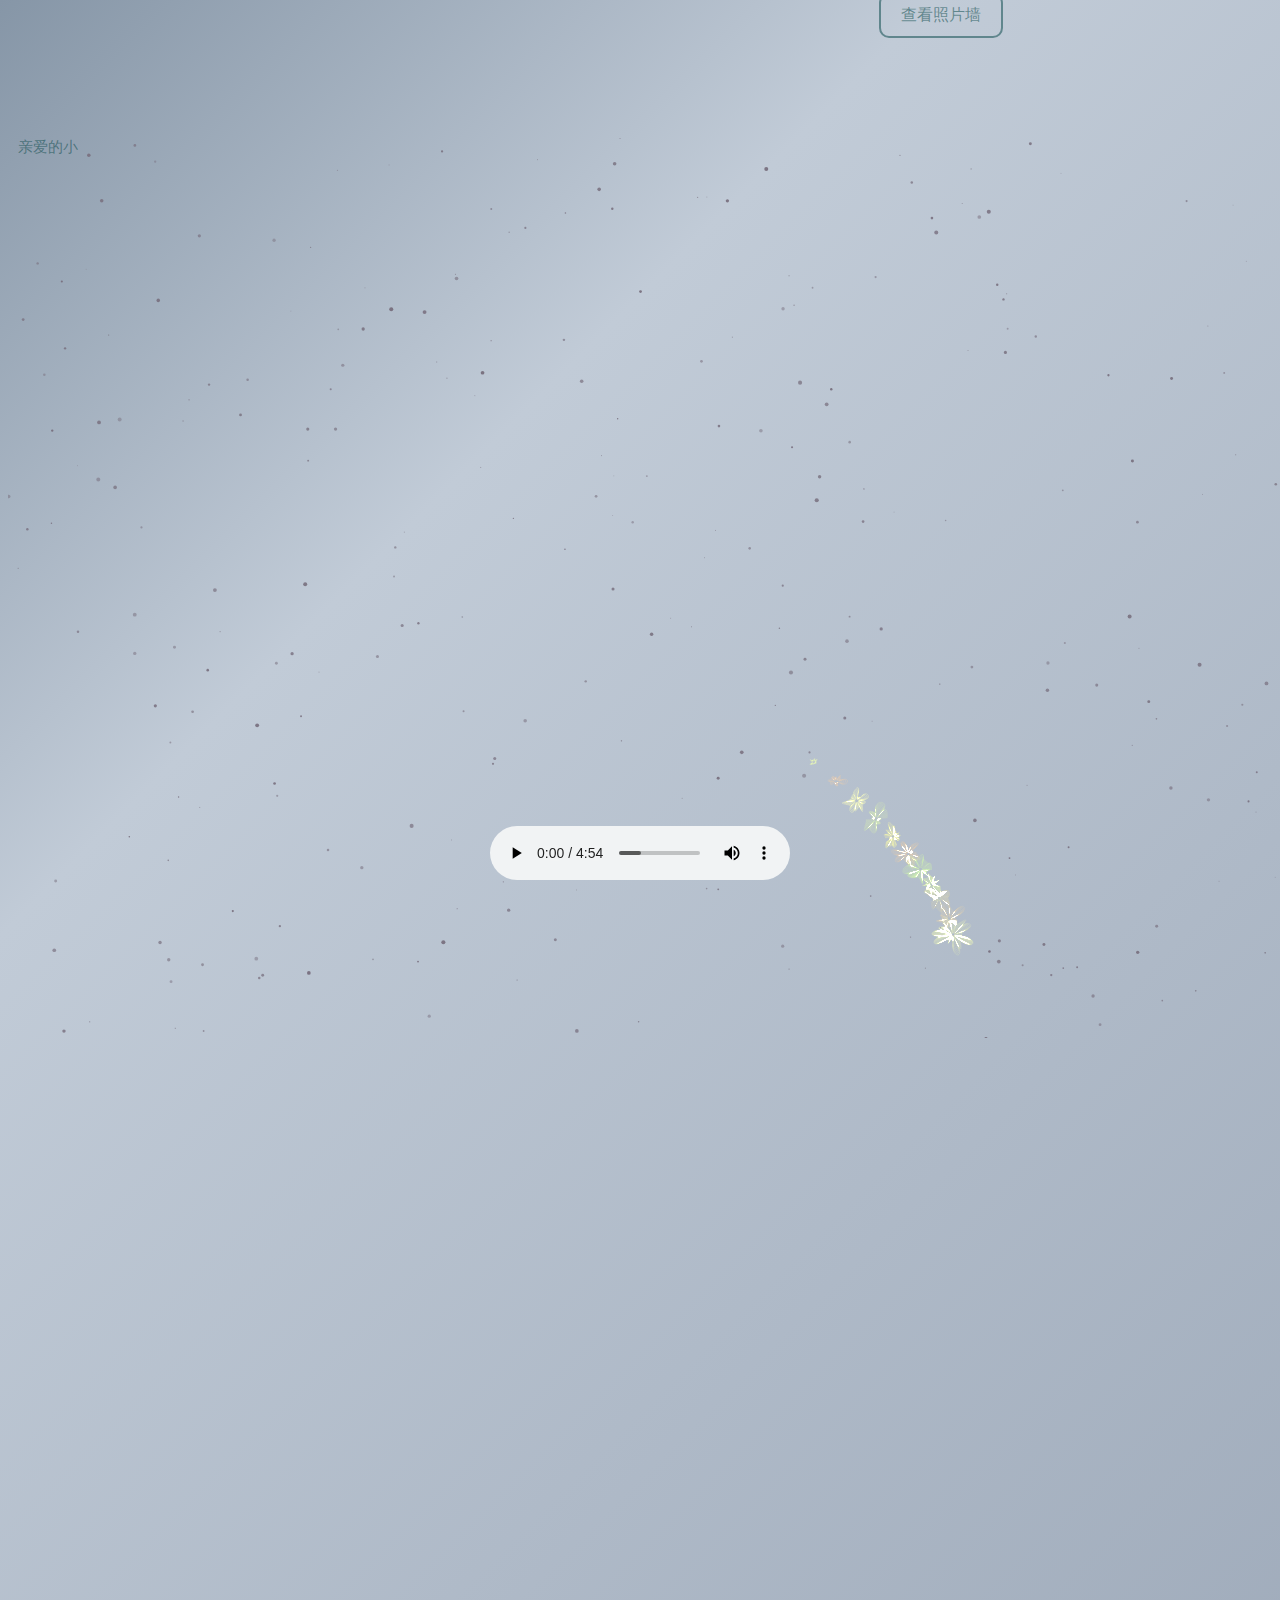
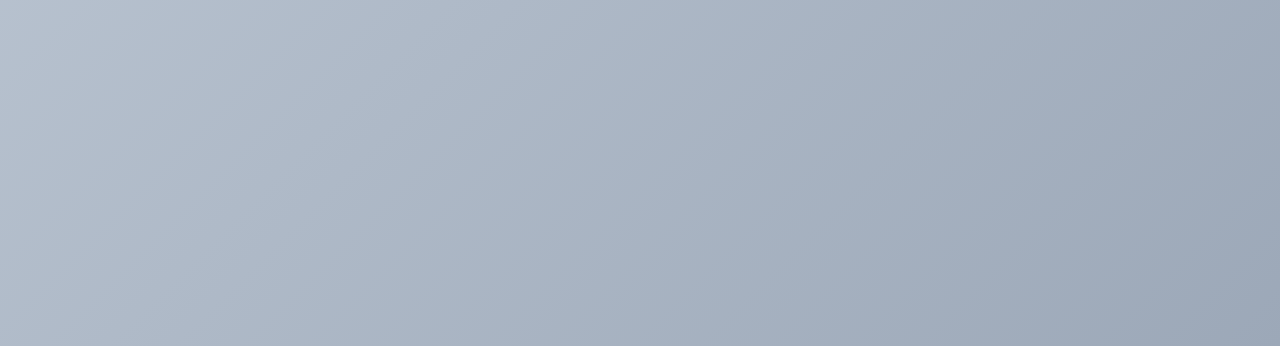
<file: test.html>
<!DOCTYPE HTML>
<html xmlns="http://www.w3.org/1999/xhtml" xml:lang="en" lang="en">
<head>
	<title>新年快乐 </title>  
<meta name="keywords" content="" />
<meta name="description" content="" />
	<meta http-equiv="Content-Type" content="text/html; charset=utf-8">
	<!-- 引入字体文件 -->
	<style type="text/css">
		@font-face {
			font-family: digit;
			src: url("digital-7_mono.ttf"/*tpa=./digital-7_mono.ttf*/) format("truetype");
		}
	</style>
	<!-- 引入样式文件和JavaScript库 -->
	<link href="css/default.css" tppabs="./css/default.css" type="text/css" rel="stylesheet">
	<link rel="stylesheet" type="text/css" href="./css/default.css">
    <script type="text/javascript" src="js/jquery.js" tppabs="./js/jquery.js"></script>
	<script type="text/javascript" src="js/garden.js" tppabs="./js/garden.js"></script>
    <script type="text/javascript" src="js/functions.js" tppabs="./js/functions.js"></script>
    <body>
	<!-- 主体容器 -->
	<div id="mainDiv">
        <div style="position:relative; z-index:0"  >
            <canvas class="canvasContainer" id="canvasContainer"></canvas>
        </div> 
        <div id="floatingPlayer">
            <!-- 播放器控件，可以根据实际情况修改 -->
            <audio autoplay="autoplay" id="floatingAudio" controls>
                <source src="renxi.mp3" type="audio/mp3">
                Your browser does not support the audio element.
            </audio>
        </div>
               
		<div id="content">
			<!-- 音频播放器 -->
			<!-- <audio autoplay="autoplay" height="100" width="100">
				<source src="renxi.mp3" type="audio/mp3" />
				<embed height="100" width="100" src="renxi.mp3" />
			</audio> -->
			<!-- 代码区域 -->
			<div id="code">
				<span class="comments">亲爱的小狗：</span><br />
				<span class="space"><span class="comments">好久没和你聊天，都不知道该说些什么了。不得不说缘分这东西很神奇，我到现在还记得当初咱俩无话不聊的样子，从窗台的花聊到天上的月，从人间烟火聊到宇宙爆炸，＂酒逢知己千杯少，话不投机半句多＂那时的我们真的很开心。以至于在咱俩分开之后，我越来越讨厌和别人交流，其实你肯定知道，我是一个非常喜欢说话的人，没人陪我聊天真的会让我很难受。不过时间过得真快啊，转眼间2023就要结束了，都说旧人不入新年，可我还是舍不得你，随着新年的钟声愈发临近，我对你的思念也越来越浓。</span></span><br />
				<span class="space"/><span class="comments">但我不知道该怎么找你，你的态度让我不敢找你聊天，我害怕你会讨厌我卑微的样子，害怕你回想起最后那些不愉快的事让你难受，所以我想了这么个办法让你看见。在这个信息爆炸的时代，没有什么东西是永恒的，旧的照片会被新的照片覆盖，今天的热点事件也许明天就无人问津。但我把我们曾经的感情收藏，放到云端，无论世事如何变迁，它始终都在那里，可能它现在还很简陋，但我会不断去完善它。</span><br />
				<span class="space"/><span class="comments">你也许会问我这样有啥意义，人活几个瞬间，何必一直纠缠在回忆中呢？但是我觉得几个瞬间对于我们的感情来说真的不够，你总说我没有计划，确实，我平时做事是没啥计划，因为我喜欢无拘无束的感觉。可是你知道嘛？你在我心里一直就是那个可以陪伴终生的那个人，我知道我现在还差很多，但我心里其实一直在为咱俩的未来规划，我真的觉得我们可以一直走下去。是你说要在我的生活里处处留下痕迹，让我永远也离不开你，也是你说我们以后解决不了现实的问题，不如早点分开对双方都好。我是一个乐观的人，我觉得我有能力去解决以后可能面对的问题，本来这个元旦应该是咱俩一同漫步在贝尔格莱德的街头去感受古老欧洲的历史厚重，坐在波奇泰尔耶的山脚欣赏奥斯曼土耳其帝国曾经的沧桑，最后在一家小小的酒吧中一同庆祝我们一周年快乐！这是我幻想过无数次的画面，可它永远不可能实现了。很神奇的是，原来我们觉得的那些问题，无论时间还是金钱，都在命运的推动下迎刃而解了。谁也想不到我25号就考完了，和你的假期其实是完美契合的，谁也想不到后来我找到了个周末助教的工作，现在攒了10000多块钱，完全可以支持我们这趟旅行的开销。可惜命运弄人，最关键的我们却早早分开了，我多想回到那个时候，再劝说一下当时的咱俩，别那么轻易就分开，人与人能相遇相知相识，本就是天大的缘分了，多坚持一下，＂山重水复疑无路，柳暗花明又一村＂，生活中怎么会有解决不了的问题，相爱可抵万难。</span><br />
				<span class="space"/><span class="comments">看到这你可能又要反驳我了，说这都是幼稚的想法，现实哪会这么简单？咱俩其实都是要强的人，遇到问题非得争个输赢，但今天我认输，我没办法也不应该去赢一个在我心中最重要的人，让你赢才是我最应该做的事情。网上都说那个让你想要一直纠缠，费尽心思去追回来的人是你的情关，但我还是不想咱俩的缘分这么轻易就结束。其实有个很巧的地方，当时在一起的时候我发的朋友圈是＂我与太多人的缘分朝生暮死，犹如露水，唯独与你是一条生生不息的河流＂，七夕那时候发的是＂这是缘，亦是命中最美的遇见＂，那时候也是我们最恩爱的时候，最后一次是＂人与人的缘分相遇的时候就已经用尽了，剩下的都靠认为罢了＂。你看，缘分这东西是多么的奇妙啊，我知道我很多地方做的不好，我有时候关注不到你的情绪，有时候干傻事惹你生气，还得带着你一起吃以前没吃过的苦。但我真的一直在改，我也愿意为了你去改变自己，我想给你更好的生活。我不知道在分开的这段时间你是怎么想的，但我真的是在这段时间更深刻认识了自己。我一开始想让自己走出来，让自己避开这些情绪，把它们关起来，但我发现这样不行，你可以一时放下自己的情绪，但随着情绪的积累，在夜晚就会被更汹涌的情绪淹没。后来我学着去一点点接受自己的情绪，我发现，真的让我不断怀念的，是我们曾经一起畅想过得以后，我应该和你说过，我最羡慕的情侣是抖音上叫夏美的那对情侣，生命中没有什么事情是循规蹈矩的，和你在一起的时候我第一次感受到了什么是真正的生活，这是我一直想要的，也是我一直追求的生活，所以我才会那么喜欢你。之前翻相片的时候，我发现手机里好看的照片都是你的手机拍的，我拍的更多是丑丑的咱俩，但我觉得很真实，我很怀念这镜头下记录的曾经，我想真的爱上一个人，是你会很自然地去记录你们生活中发生的任何事情，无论高兴还是悲伤，我们的青春是短暂的，年华易逝，也许我们在某一天就会被人群淹没然后就这么老去。我想陪着你，记录你的点点滴滴，至少让你的青春在我这，是永恒的。这是这段时间不断思考后我对你的回答，也许我现在并不能陪着你去看古希腊的民主与自由，不能陪你去看古罗马的伟大与野蛮，下次还是不能陪你去看巴黎的华丽，伦敦的优雅，德国的古典。但我相信这只是缘分一次小小的失误，就如同我们短暂的分开一样，我想陪着你的以后，我会静静地等着你，直到你的回来。所以也请你不要厌烦，不要那么快把我忘掉，如果你还爱着我的话。</span><br />
                <span class="space"/><span class="comments">我知道我这么说很像画大饼，因为并没有什么实质的行动，但你肯定知道我是真心的，遇见你之后我就知道，我再也不会遇到像你这么好的人了，我不能说你再也不会遇上比我更好的人，因为你这么好，会遇到更多更好的人，值得更多更好的爱，但他们都不是我，不会像我一样如此纯粹的爱你。我好希望在2023的最后一天，你能回到我的身边，我真的很想你小狗，真的真的很想你。</span><br />
            </div>
			<!-- 画布和文字 -->
			<div id="loveHeart">
				<canvas id="garden"></canvas>
				<div id="words">
					<div id="messages">
						小狗, 这是我们在一起的第
						<div id="elapseClock"></div>
					</div>
					<div id="loveu">
						我真的好想你<br/>
						<div class="signature">- 最爱你的人</div>
				</div>
                <!-- 添加按钮 -->
<button id="navigateButton" onclick="navigateToOtherPage()">查看照片墙</button>


<!-- JavaScript脚本 -->
<script>
    function navigateToOtherPage() {
        // 修改下面的链接为你想要跳转的页面
        window.location.href = "2.html";
    }
</script>

<script>
    // 定义星星的颜色
    const STAR_COLOR = '#7a7281';
    // 定义星星的大小
    const STAR_SIZE = 4; // 减小星星大小
    // 定义星星的最小缩放比例
    const STAR_MIN_SCALE = 0.1;
    // 定义溢出阈值
    const OVERFLOW_THRESHOLD = 50;
    // 定义星星的数量
    const STAR_COUNT = (window.innerWidth + window.innerHeight) / 8; // 减少星星数量
    // 获取canvas元素
    const canvas = document.getElementById('canvasContainer');
    // 获取canvas的绘图上下文
    const context = canvas.getContext('2d');
    // 定义缩放比例
    let scale = 1; // device pixel ratio
    // 定义宽度和高度
    let width;
    let height;
    // 定义星星数组
    let stars = [];
    // 定义鼠标指针的位置
    let pointerX;
    let pointerY;
    // 定义速度对象
    let velocity = { x: 0, y: 0, tx: 0, ty: 0, z: 0.0005 }; // 减缓速度
    // 定义触摸输入标志
    let touchInput = false;
    // 生成星星
    generate();
    // 调整大小
    resize();
    // 运行动画
    step();
    // 当窗口大小改变时，重新调整大小
    window.onresize = resize;
    // 当鼠标在canvas上移动时，更新鼠标指针位置
    canvas.onmousemove = onMouseMove;
    // 当触摸屏在canvas上移动时，更新鼠标指针位置
    canvas.ontouchmove = onTouchMove;
    // 当触摸屏离开canvas时，更新鼠标指针位置
    canvas.ontouchend = onMouseLeave;
    // 当鼠标离开文档时，更新鼠标指针位置
    document.onmouseleave = onMouseLeave;
    // 生成星星
    function generate() {
        for (let i = 0; i < STAR_COUNT; i++) {
            stars.push({
                x: 0,
                y: 0,
                z: STAR_MIN_SCALE + Math.random() * (1 - STAR_MIN_SCALE),
            });
        }
    }
    // 将星星放置到随机位置
    function placeStar(star) {
        star.x = Math.random() * width;
        star.y = Math.random() * height;
    }
    // 回收星星并重新放置到新的位置
    function recycleStar(star) {
        // 初始化方向为 'z'
        let direction = 'z';
        // 获取速度的绝对值
        let vx = Math.abs(velocity.x);
        let vy = Math.abs(velocity.y);
        // 如果速度的绝对值大于1，则根据速度的大小随机确定方向
        if (vx > 1 || vy > 1) {
            let axis;
            // 如果水平速度大于垂直速度，则根据水平速度的比例随机确定水平或垂直方向
            if (vx > vy) {
                axis = Math.random() < vx / (vx + vy) ? 'h' : 'v';
            } else {
                axis = Math.random() < vy / (vx + vy) ? 'v' : 'h';
            }
            // 根据方向确定具体的移动方向
            if (axis === 'h') {
                direction = velocity.x > 0 ? 'l' : 'r';
            } else {
                direction = velocity.y > 0 ? 't' : 'b';
            }
        }
        // 随机设置星星的缩放比例
        star.z = STAR_MIN_SCALE + Math.random() * (1 - STAR_MIN_SCALE);
        // 根据方向设置星星的位置
        if (direction === 'z') {
            // 如果方向为 'z'，则将星星放置在屏幕中心
            star.z = 0.1;
            star.x = Math.random() * width;
            star.y = Math.random() * height;
        } else if (direction === 'l') {
            // 如果方向为 'l'，则将星星放置在屏幕左侧
            star.x = -OVERFLOW_THRESHOLD;
            star.y = height * Math.random();
        } else if (direction === 'r') {
            // 如果方向为 'r'，则将星星放置在屏幕右侧
            star.x = width + OVERFLOW_THRESHOLD;
            star.y = height * Math.random();
        } else if (direction === 't') {
            // 如果方向为 't'，则将星星放置在屏幕顶部
            star.x = width * Math.random();
            star.y = -OVERFLOW_THRESHOLD;
        } else if (direction === 'b') {
            // 如果方向为 'b'，则将星星放置在屏幕底部
            star.x = width * Math.random();
            star.y = height + OVERFLOW_THRESHOLD;
        }
    }
    // 调整大小
    function resize() {
        // 获取设备像素比例
        scale = window.devicePixelRatio || 1;
        // 设置画布的宽度和高度
        width = window.innerWidth * scale;
        height = window.innerHeight * scale;
        canvas.width = width;
        canvas.height = height;
        // 将所有星星重新放置到屏幕上
        stars.forEach(placeStar);
    }
    // 动画的每一帧
    function step() {
        // 清空画布
        context.clearRect(0, 0, width, height);
        // 更新星星的位置和速度
        update();
        // 绘制星星
        render();
        // 请求下一帧动画
        requestAnimationFrame(step);
    }
    // 更新星星的位置和速度
    function update() {
        // 缓动速度
        velocity.tx *= 0.96;
        velocity.ty *= 0.96;
        // 更新速度
        velocity.x += (velocity.tx - velocity.x) * 0.8;
        velocity.y += (velocity.ty - velocity.y) * 0.8;
        // 遍历所有星星
        stars.forEach((star) => {
            // 根据速度和缩放比例更新星星的位置
            star.x += velocity.x * star.z;
            star.y += velocity.y * star.z;
            // 根据速度和缩放比例更新星星的位置（使星星围绕屏幕中心旋转）
            star.x += (star.x - width / 2) * velocity.z * star.z;
            star.y += (star.y - height / 2) * velocity.z * star.z;
            // 更新星星的缩放比例
            star.z += velocity.z;
            // 更新星星的旋转角度
            star.o += 0.1;
            // 如果星星超出屏幕范围，则重新放置到屏幕上
            if (
                star.x < -OVERFLOW_THRESHOLD ||
                star.x > width + OVERFLOW_THRESHOLD ||
                star.y < -OVERFLOW_THRESHOLD ||
                star.y > height + OVERFLOW_THRESHOLD
            ) {
                recycleStar(star);
            }
        });
    }
    // 绘制星星
    function render() {
        // 遍历所有星星
        stars.forEach((star) => {
            // 设置绘制星星的样式
            context.beginPath();
            context.lineCap = 'round';
            context.lineWidth = STAR_SIZE * star.z * scale;
            context.globalAlpha = 0.5 + 0.5 * Math.random();
            context.strokeStyle = STAR_COLOR;
            // 绘制星星的路径
            context.beginPath();
            // 计算星星的尾巴坐标
            let tailX = Math.cos(star.o) * 5 * star.z; // 改进尾巴效果
            let tailY = Math.sin(star.o) * 5 * star.z;
            context.moveTo(star.x - tailX, star.y - tailY);
            context.lineTo(star.x, star.y);
            context.stroke();
        });
    }
    // 移动鼠标指针
    function movePointer(x, y) {
        // 如果之前有记录鼠标指针的位置，则计算鼠标指针的移动距离，并更新速度
        if (typeof pointerX === 'number' && typeof pointerY === 'number') {
            let ox = x - pointerX;
            let oy = y - pointerY;
            velocity.tx = velocity.tx + (ox / 8) * scale * (touchInput ? 1 : -1);
            velocity.ty = velocity.ty + (oy / 8) * scale * (touchInput ? 1 : -1);
        }
        // 更新鼠标指针的位置
        pointerX = x;
        pointerY = y;
    }
    // 当鼠标在canvas上移动时的事件处理函数
    function onMouseMove(event) {
        touchInput = false;
        movePointer(event.clientX, event.clientY);
    }
    // 当触摸屏在canvas上移动时的事件处理函数
    function onTouchMove(event) {
        touchInput = true;
        movePointer(event.touches[0].clientX, event.touches[0].clientY, true);
        event.preventDefault();
    }
    // 当鼠标离开canvas时的事件处理函数
    function onMouseLeave() {
        pointerX = null;
        pointerY = null;
    }
</script>

	<script type="text/javascript">
		// 一些变量和时间设置
		var offsetX = $("#loveHeart").width() / 2;
		var offsetY = $("#loveHeart").height() / 2 - 55;
		var together = new Date();
		together.setFullYear(2022, 12, 1);
		together.setHours(20);
		together.setMinutes(0);
		together.setSeconds(0);
		together.setMilliseconds(0);
		// 检查浏览器是否支持Canvas，如果不支持，显示错误消息
		if (!document.createElement('canvas').getContext) {
			var msg = document.createElement("div");
			msg.id = "errorMsg";
			msg.innerHTML = "提醒您：您的浏览器版本过旧^_^<br/>"+
				"推荐使用 <a href='http://dlsw.br.baidu.com/ditui/zujian/bdBrowserSetup-5956-ftn_1000061134.exe' target='_blank'>百度浏览器<br/>请先升级您的浏览器，效果很炫哦~~"; 
			document.body.appendChild(msg);
			$("#code").css("display", "none")
			$("#copyright").css("position", "absolute");
			$("#copyright").css("bottom", "10px");
		    document.execCommand("stop");
		} else {
			// 设置定时器，延迟一段时间后执行动画和其他操作
			setTimeout(function () {
				adjustWordsPosition();
				startHeartAnimation();
			}, 50);
			// 启动时间流逝计时器
			timeElapse(together);
			setInterval(function () {
				timeElapse(together);
			}, 500);
			// 调整代码区域位置，应用打字机效果
			adjustCodePosition();
			$("#code").typewriter();
		}
	</script>
	<!-- 背景音乐 -->
    <audio id="bgmMusic" src="http://qzone.haoduoge.com/music/C2C3F0LSXH4D771253124A26CF9C71C939B2A.mp3" preload="auto" type="audio/mp3" autoplay loop></audio>
    
	


</body>
</html>
</file>
<file: css/default.css>
body {
    width: 100%;
            height: 200vh;
            /* 背景渐变 */
            background-image: linear-gradient(-225deg, #8696a7 0%,
                    #c1cbd7 29%, #9ca8b8 100%);
}

#mainDiv {
    width: 100%;
    height: 100%
}
#canvasContainer {
    position: fixed;
    width: 100%;
    height: 100%;
}

canvas {
    width: 100%;
    height: 100%;
}

#loveHeart {
    float: left;
    width: 670px;
    height: 625px
}

#garden {
    width: 100%;
    height: 100%;
}

#elapseClock {
    text-align: right;
    font-size: 18px;
    margin-top: 10px;
    margin-bottom: 10px
}

#words {
    font-family: "sans-serif";
    width: 505px;
    font-size: 24px;
    color: #38343493
}

#messages {
    display: none
}

#elapseClock .digit {
    font-family: "digit";
    font-size: 36px
}

#loveu {
    padding: 5px;
    font-size: 22px;
    margin-top: 80px;
    margin-right: 120px;
    text-align: right;
    display: none
}

#loveu .signature {
    margin-top: 10px;
    font-size: 20px;
    font-style: italic
}

#code {
    float: left;
    width: 600px;
    height: 400px;
    color: #333;
    font-family: "Consolas", "Monaco", "Bitstream Vera Sans Mono", "Courier New", "sans-serif";
    font-size: 15px
}

#code .string {
    color: #2a36ff
}

#code .keyword {
    color: #7f0055;
    font-weight: bold
}

#code .placeholder {
    margin-left: 15px
}

#code .space {
    margin-left: 23px
}

#code .comments {
    color: rgba(11, 74, 75, 0.529)
}

#copyright {
    margin-top: 10px;
    text-align: center;
    width: 100%;
    color: #666
}

#errorMsg {
    width: 100%;
    text-align: center;
    font-size: 24px;
    position: absolute;
    top: 100px;
    left: 0
}

#copyright a {
    color: #666
}

#navigateButton {
    position: absolute;
    bottom: 500px; /* 距离底部的距离，根据需要调整 */
    left: 50%; /* 将按钮左边缘放置在父容器的水平中心 */
    transform: translateX(-50%);
    background-color: transparent;
    border: 2px solid rgba(11, 74, 75, 0.529);
    color: rgba(11, 74, 75, 0.529);
    padding: 10px 20px;
    font-size: 16px;
    cursor: pointer;
    border-radius: 10px;
    margin-top: 20px; /* 调整按钮与其他元素的间距 */
}

#navigateButton:hover {
    background-color: rgba(11, 74, 75, 0.529);
    color: #fff;
}
#floatingPlayer {
    position: fixed;
    top: 95%;
    left: 50%;
    transform: translate(-50%, -50%);
    background-color: #ffffff00;
    padding: 10px;
    z-index: 999;
}

#floatingAudio {
    width: 300px; /* 根据需要调整宽度 */
}
</file>
